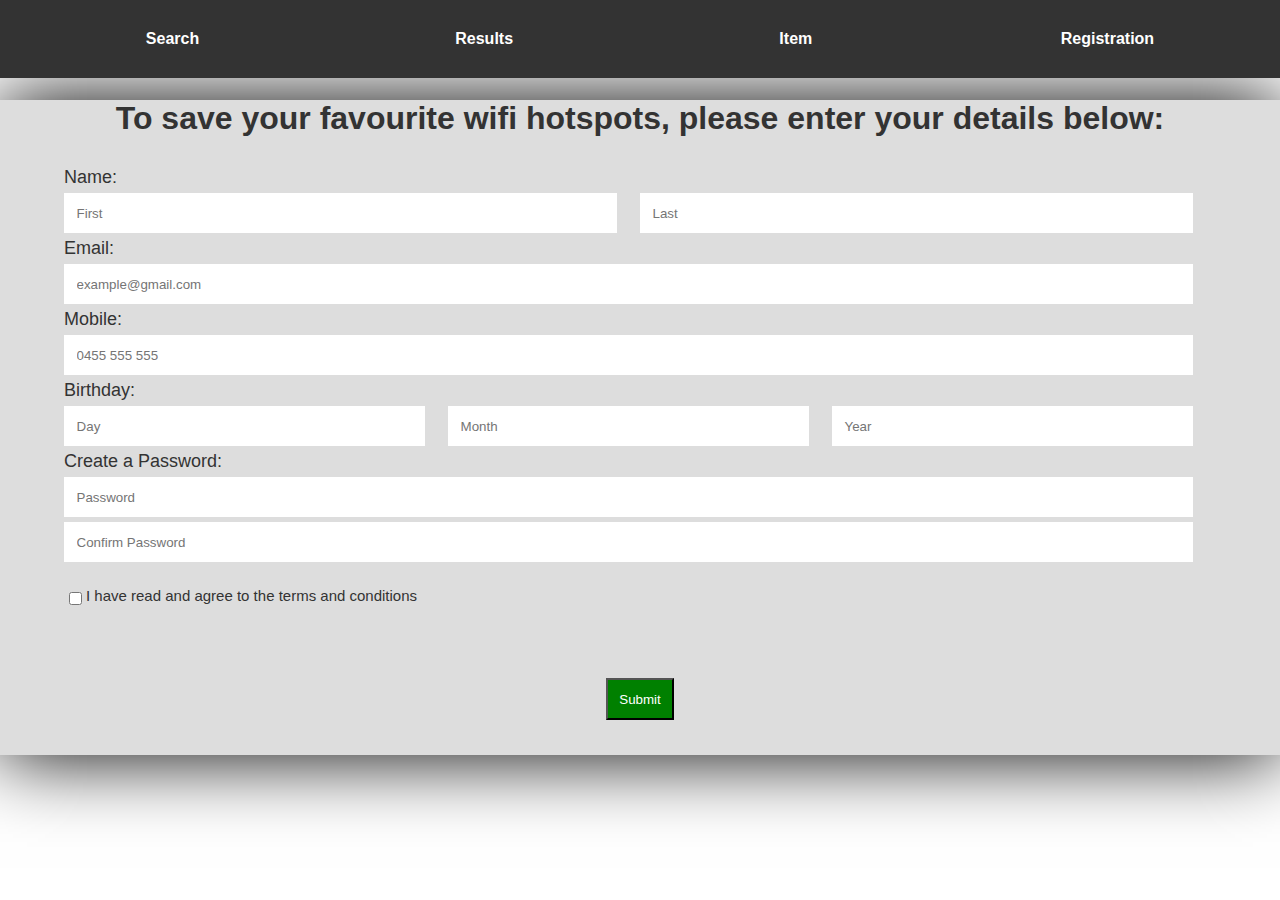
<file: index.html>
<!DOCTYPE html>
<html lang="en">
  <head>
    <title>Registration</title>
    <link rel="stylesheet" type="text/css" href="CSS/main.css">
    <meta name="viewport" content="width=device-width, initial-scale=1.0">
  </head>
  <div id="wrapper">
    <body>
      <header>
        <ul>
            <li><a href = "search.html">Search</a></li>
            <li><a href = "results.html">Results</li>
            <li><a href="item.html">Item</a></li>
            <li><a href="index.html">Registration</a></li>
        </ul>
      </header>
      <div class="welcome">
        <h1>To save your favourite wifi hotspots, please enter your details below:</h1>
      </div>

      <div id="form_page">
        <form>
          <div class="userTextInput">
            <div class="name">
              <p>Name:</p>
              <input type="text" id="firstname" placeholder="First">
              <input type="text" id="lastname" placeholder="Last">
              <p class="error"></p>
            </div>

            <div class="email">
              <p>Email:</p>
              <input type="text" id="email" placeholder="example@gmail.com">
              <p class="error"></p>
            </div>

            <div class="phone">
              <p>Mobile:</p>
              <input type="tel" id="phone" placeholder="0455 555 555">
              <p class="error"></p>
            </div>

            <div class="birthday">
              <p>Birthday:</p>
              <input type="number" id="day" placeholder="Day">
              <input type="number" id="month" placeholder="Month">
              <input type="number" id="year" placeholder="Year">
              <p class="error"></p>
            </div>

            <div class="password">
              <p>Create a Password:</p>
              <input type="password" id="password" placeholder="Password">
              <input type="password" id="confirm" placeholder="Confirm Password">
              <p class="error"></p>
            </div>
          </div>

          <div class="terms">
            <input type="checkbox" id="terms"><p>I have read and agree to the terms and conditions</p>
            <p class="error"></p>
          </div>

          <div class="submitButton">
            <input type="Submit" id="submit" onclick="return checkForm()">
            <p class="error"></p>
          </div>

        </form>
      </div>
    </div>
    <script type="text/javascript" src="JS/validation.js"></script>
  </body>
</html>
</file>
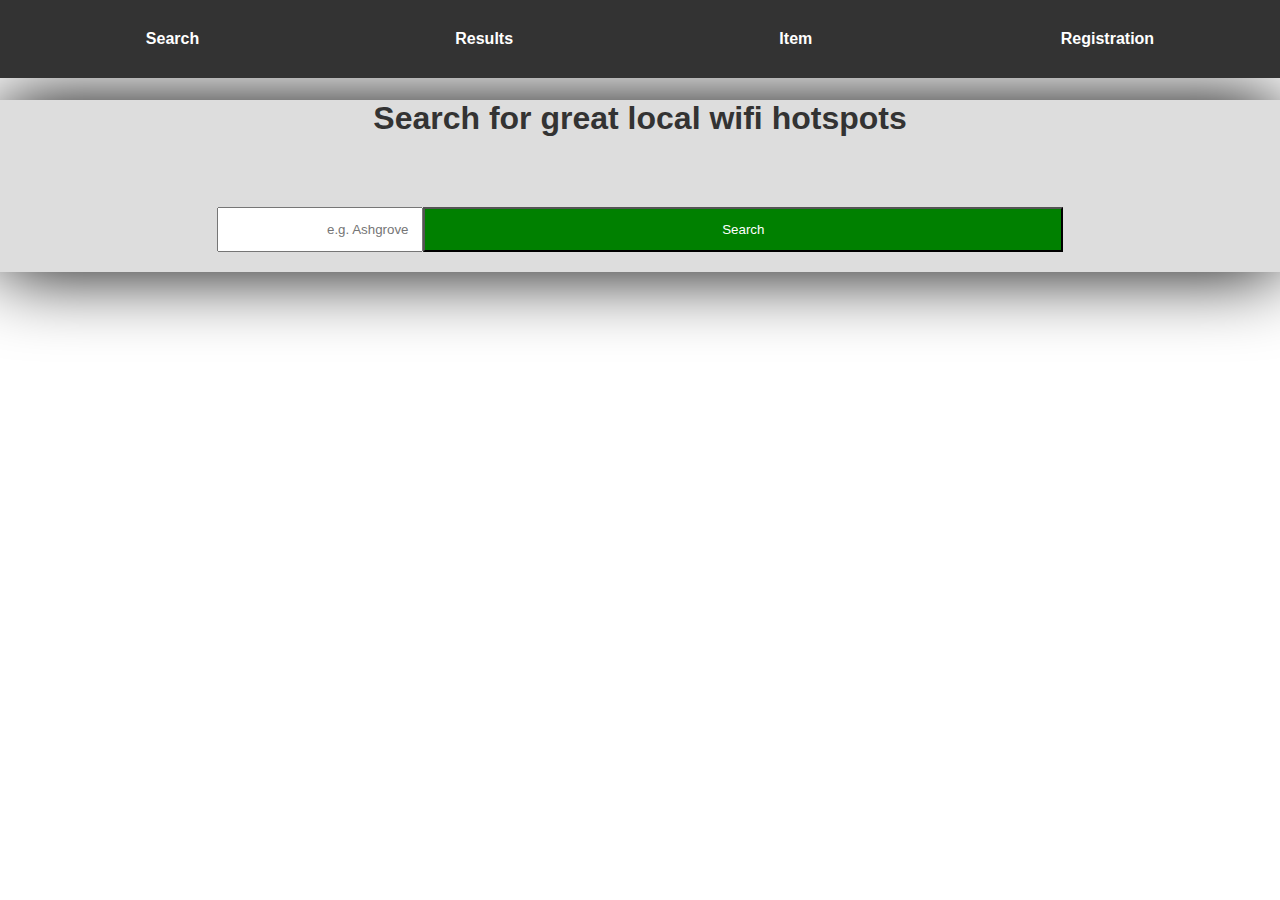
<file: search.html>
<!DOCTYPE html>
<html lang="en">
  <head>
    <title>Search</title>
    <link rel="stylesheet" type="text/css" href="CSS/main.css">
    <meta name="viewport" content="width=device-width, initial-scale=1.0">
  </head>
  <div id="wrapper">
    <body>
      <header>
        <ul>
          <li><a href="search.html">Search</a></li>
          <li><a href="results.html">Results</a></li>
          <li><a href="item.html">Item</a></li>
          <li><a href="index.html">Registration</a></li>
        </ul>
      </header>

        <div class="welcome">
          <h1>Search for great local wifi hotspots</h1>
        </div>

        <div id="searchbox">
          <form action="results.html">
            <input type="text" placeholder="e.g. Ashgrove">
            <input class="submitButton" type="submit" value="Search" >
          </form>
        </div>
     </div>

  </body>
</html>
</file>
<file: CSS/main.css>
/* begin general styling */

body {
  font-family: Helvetica;
  background-color: white;
  color: #333;
  position: relative;
  top: 100px;
  margin: 0px;
}

a {
  color: inherit;
  text-decoration: none;
}

h1 {
  text-align: center;
  margin-bottom: 0px;
  margin-top: 0px;
  background-color: #DDD;
}

/* end general styling */
/* begin header styling */

header {
  font-weight: bold;
  background-color: #333;
  position: fixed;
  top: 0;
  width: 100%;
  z-index: 10;
}

header ul {
  margin: 30px auto;
  padding: 0px;
  text-align: center;
}

header li {
  color: #FFF;
  font-size: 16px;
  display: inline-block;
  width: 24%;
}

header li:hover {
  color: #DDD;
}

/* end header styling */
/* begin form styling */

form {
  /* needed to set font size to zero to remove
  auto padding between inline input elements */
  font-size: 0;
  padding-top: 20px;
  padding-bottom: 20px;
  text-align: center;
  max-width: parent;
  min-width: 200px;
  background: #DDD;
}

form > div {
  text-align: center;
  width: 90%;
  display: inline-block;
  margin: 10px;
}

input {
  box-sizing: border-box;
  padding: 1%;
  margin-top: 5px;
}

.userTextInput input {

  width: 98%;
  margin-right: 2%;
  outline: none;
  border: 1px solid transparent;

}

form p {
  font-size: 18px;
  width: 100%;
  margin: 0;
  text-align: left;
}

.name input {
  width: 48%;
}

.birthday input {
  width: 31.33%;
}

input[type="checkbox"] {
    text-align: left;
    display: inline-block;
    width: 15px;
    vertical-align: top;
}

.terms p {
  font-size: 15px;
  display: inline-block;
  width: auto;
  word-break: break-all;
}

.terms {
  text-align: left;
  display: inline-block;

}

.submitButton input {
  margin-top: 50px;
  background: green;
  font: 20px;
  color: white;
}

#searchbox .submitButton {
  margin-top: 50px;
  background: green;
  font: 20px;
  color: white;
  width: 50%;
  text-align: center;
}

input:hover {
  border: 1px solid black;
}

p.error {
  color: red;
  font-size: 10px;
  margin: 5px auto;
}

/* end form styling */

/* Map styling */
#map {

    width:100%;
    height:400px;

}

#map2 {

    display: inline-block;
    width:50%;
    height:400px;


}

#item-desc {

    display: inline-block;
	vertical-align: top;
    margin-left: 10px;
	margin-top: 10px;


}


#results_table {

    width:100%

}

#searchbox {
  width: 100%;
  text-align: right;
}
#searchbox input {
  text-align: right;
}

#searchbox input[type=button] {
  text-align: center;
}


/* Responsive Design */

@media only screen and (min-width: 1280px) {

	#wrapper {
		width: 1280px;
		margin-left: auto;
		margin-right: auto;
		padding-top: 0px;
		text-align: left;
		box-shadow: 0px 0px 76px 0px black;
		background-color: white;
	  }

	  header {
		font-weight: bold;
		background-color: #333;
		position: fixed;
		width: 1280px;
		z-index: 10;
	  }
}

@media only screen and (max-width: 500px) {

    header {

    }
}
</file>
